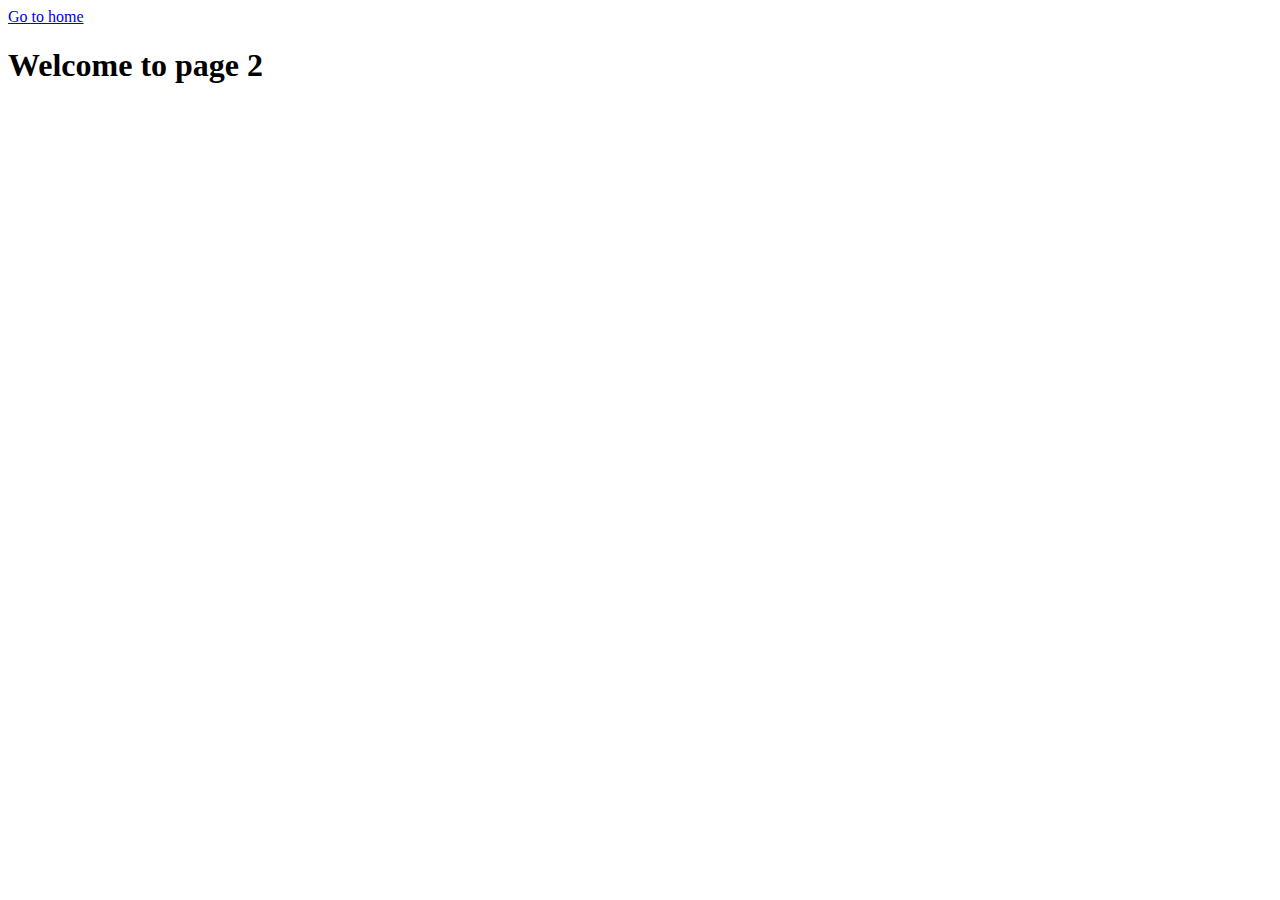
<file: page-2.html>
<!DOCTYPE html>
<html lang="en">
  <head>
    <meta charset="UTF-8" />
    <meta http-equiv="X-UA-Compatible" content="IE=edge" />
    <meta name="viewport" content="width=device-width, initial-scale=1.0" />
    <title>Page 2</title>
  </head>
  <body>
    <section>
      <a href="./index.html">Go to home</a>
      <h1>Welcome to page 2</h1>
    </section>
  </body>
</html>
</file>
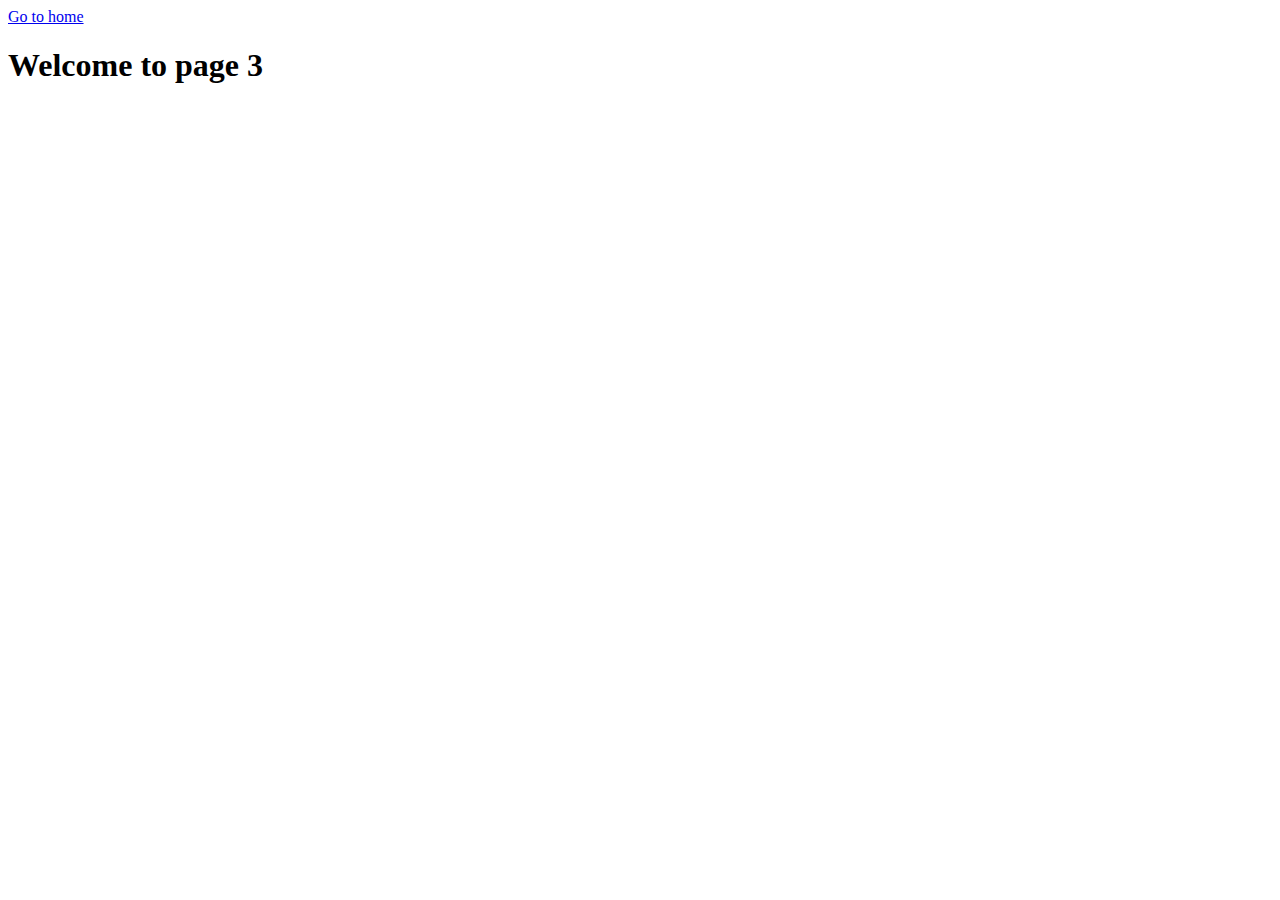
<file: page-3.html>
<!DOCTYPE html>
<html lang="en">
  <head>
    <meta charset="UTF-8" />
    <meta http-equiv="X-UA-Compatible" content="IE=edge" />
    <meta name="viewport" content="width=device-width, initial-scale=1.0" />
    <title>Page 3</title>
  </head>
  <body>
    <section>
      <a href="./index.html">Go to home</a>
      <h1>Welcome to page 3</h1>
    </section>
  </body>
</html>
</file>
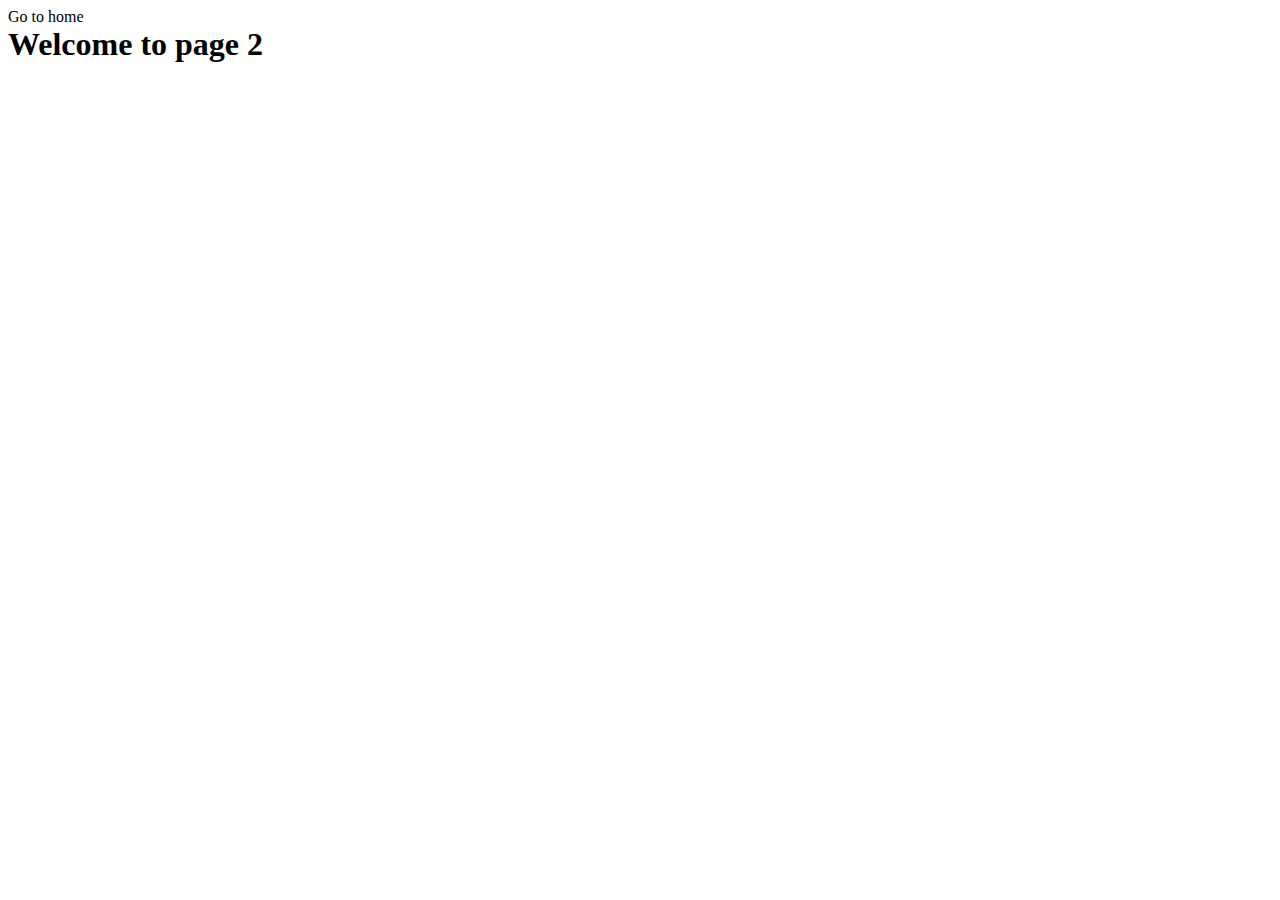
<file: src/1-gallery.html>
<!DOCTYPE html>
<html lang="en">
  <head>
    <meta charset="UTF-8" />
    <meta http-equiv="X-UA-Compatible" content="IE=edge" />
    <meta name="viewport" content="width=device-width, initial-scale=1.0" />
    <title>Gallery</title>
    <link rel="stylesheet" href="./css/styles.css">
  </head>
  <body>
    <section>
      <a href="./index.html">Go to home</a>
      <h1>Welcome to page 2</h1>
      <ul class="gallery"></ul>
    </section>
    <script type="module" src="./js/1-gallery.js"></script>
  </body>
</html>
</file>
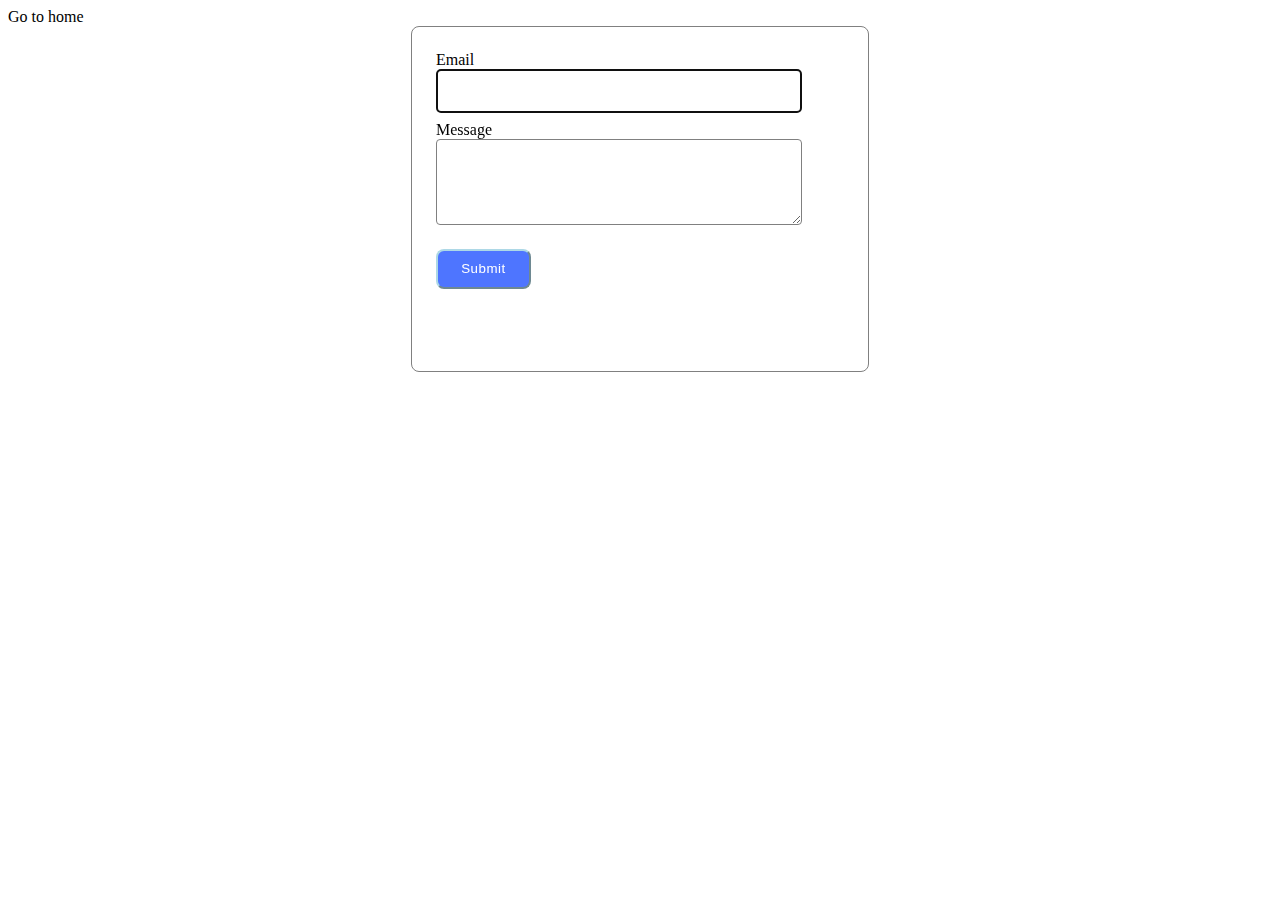
<file: src/2-form.html>
<!DOCTYPE html>
<html lang="en">
  <head>
    <meta charset="UTF-8" />
    <meta http-equiv="X-UA-Compatible" content="IE=edge" />
    <meta name="viewport" content="width=device-width, initial-scale=1.0" />
    <title>Form</title>
    <link rel="stylesheet" href="./css/styles.css">
  </head>
  <body>
    <section>
      <a href="./index.html">Go to home</a>
      <form class="feedback-form" autocomplete="off">
        <label>
          Email
          <input type="email" name="email" autofocus />
        </label>
        <label>
          Message
          <textarea name="message" rows="8"></textarea>
        </label>
        <button type="submit">Submit</button>
      </form>
    </section>
    <script type="module" src="./js/2-form.js"></script>
  </body>
</html>
</file>
<file: src/css/styles.css>
@import url('./reset.css');

/*Galerry*/

.gallery {
  display: flex;
  flex-wrap: wrap;
  list-style: none;
  padding: 0;
  list-style: none;
  width: 1128px;
  gap: 24px;
  margin-top: 24px;
  margin-bottom: 24px;
  justify-content: center;
  align-items: center;
}

.gallery-link {
  text-decoration: none;
}

.gallery-image {
  display: block;
  width: 360px;
  height: 240px;
  border-radius: 5px;
  transition: opacity 0.1s ease, visibility 0.2s ease;
}

.modal {
  top: 0;
  left: 0;
  width: 100%;
  height: 100%;
  z-index: 10000;
}

.modal-overlay {
  position: fixed;
  top: 0;
  left: 0;
  width: 100%;
  height: 100%;
  background-color: rgba(0, 0, 0, 0.5);
  z-index: 999;
}

/*End Galerry*/

/*Form*/
:root {
  --font-family: 'Montserrat', sans-serif;
}

.feedback-form {
  display: flex;
  flex-direction: column;
  border-radius: 8px;
  padding: 24px;
  width: 408px;
  height: 296px;
  margin: auto;
  gap: 8px;
  border: 1px solid grey;
  position: relative;
  background: #fff;
}

input {
  width: 360px;
  height: 40px;
  border: 1px solid #808080;
  border-radius: 4px;
  transition: border-color 200ms ease-in-out;
}

textarea {
  width: 360px;
  height: 80px;
  border: 1px solid #808080;
  border-radius: 4px;
  transition: border-color 200ms ease-in-out;
  display: block;
}

input:hover,
textarea:hover {
  border-color: #000000;
}

button {
  border-radius: 8px;
  margin-top:16px;
  width: 95px;
  height: 40px;
  font-weight: 500;
  line-height: 150%;
  letter-spacing: 0.04em;
  color: #fff;
  background-color: #4e75ff;
  display: block;
  border-color: lightblue;
}

button:hover,
button:focus {
  background-color: #6c8cff;
}
/*End Form*/
</file>
